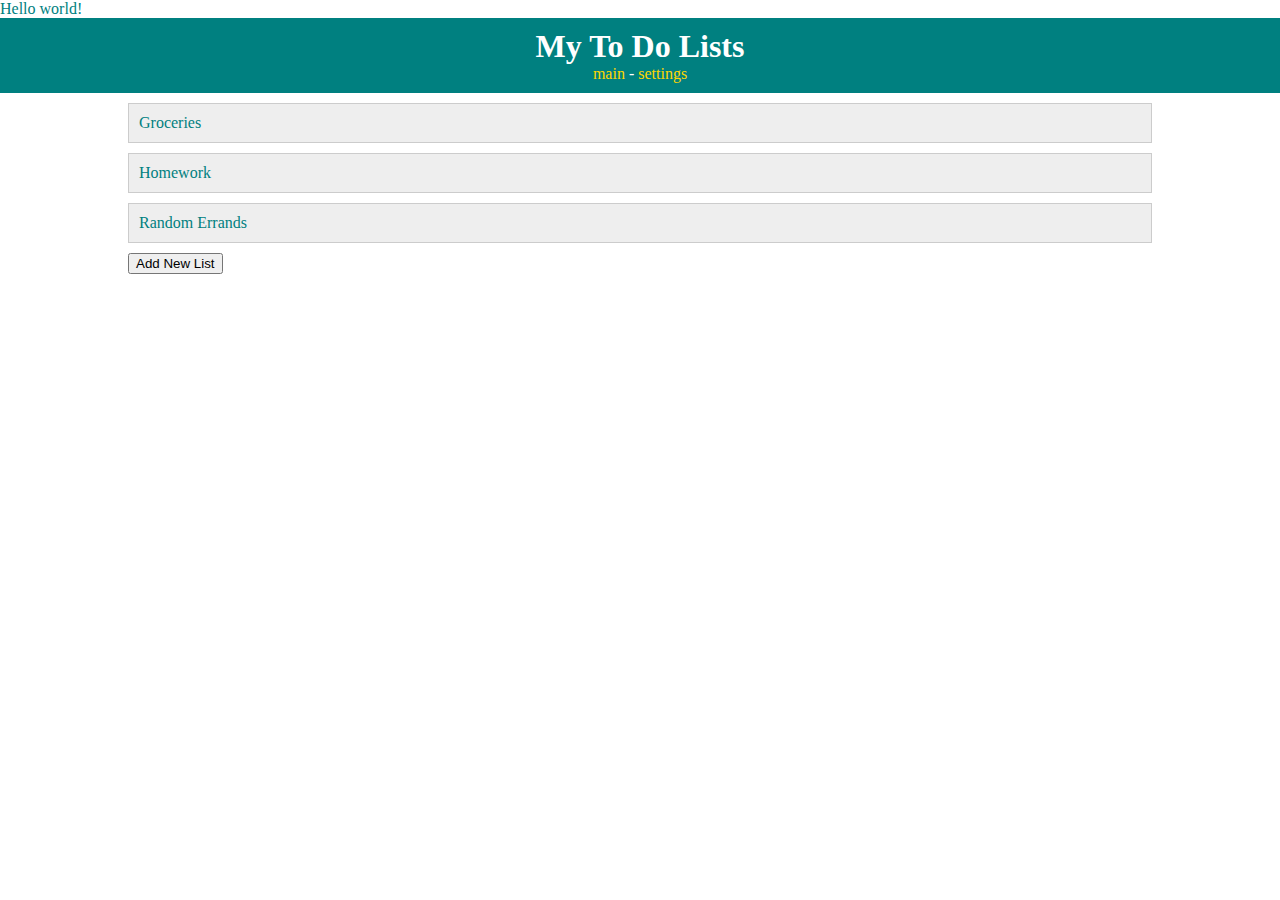
<file: index.html>
<!DOCTYPE html>
<html>
<head>
    <!-- styles -->
    <link rel="stylesheet" type="text/css" href="style.css">
    <title>ToDo App</title>
    <meta charset="UTF-8">
    <!-- javascript -->
    <script src="main.js" type="text/javascript"></script>
</head>

<body>
    Hello world!
        <header>
            <h1>My To Do Lists</h1>
            <nav>
                <a href="index.html">main</a> -
                <a href="settings.html">settings</a>
            </nav>
        </header>

    <div id="todo-lists">
        <div class="list">
            <a href="list.html">Groceries</a>
         </div>

        <div class="list">
            Homework
        </div>

        <div class="list">
            Random Errands
        </div>
             <button>Add New List</button>
       </div>

</body>

</html>
</file>
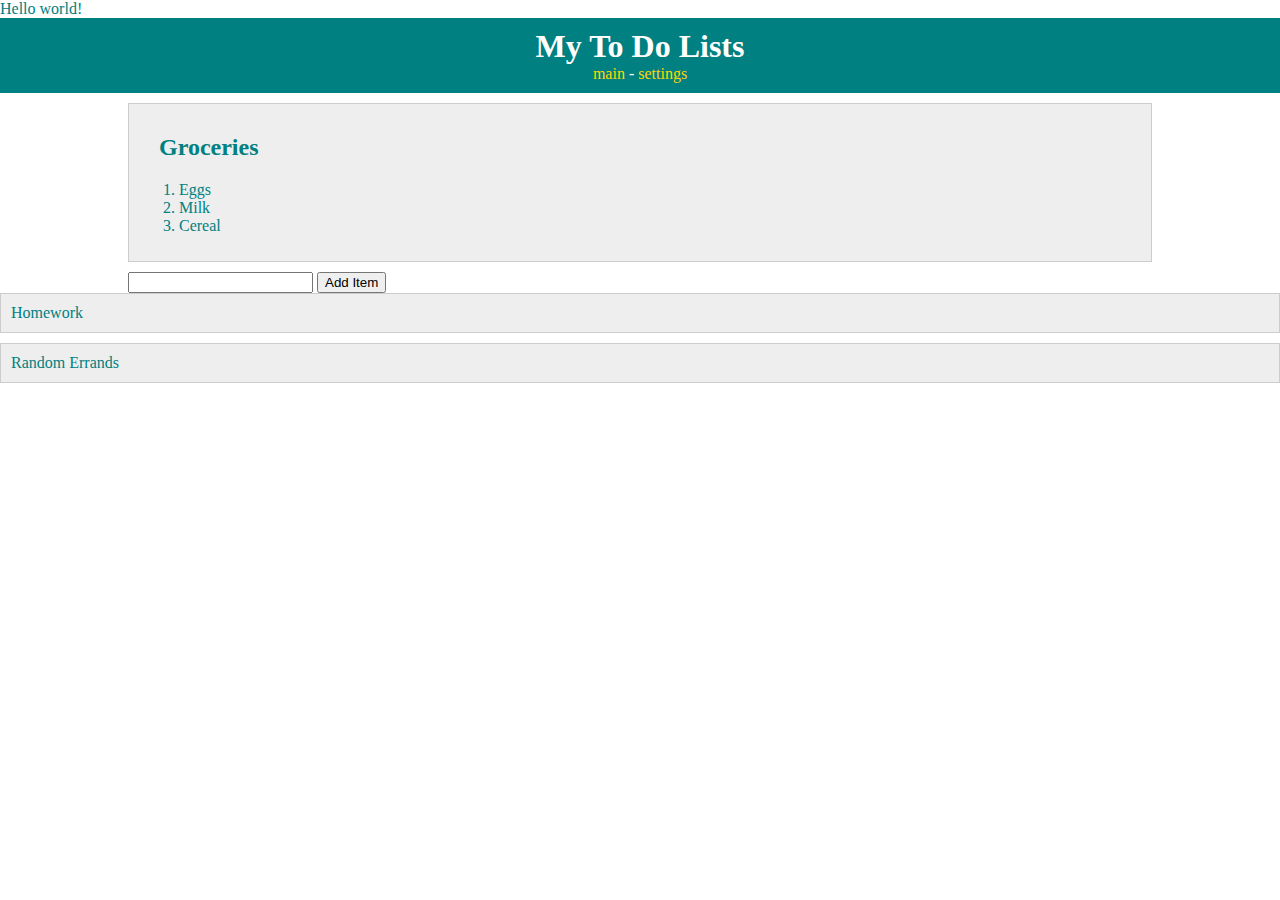
<file: list.html>
<!DOCTYPE html>
<html>
<head>
    <!-- styles -->
    <link rel="stylesheet" type="text/css" href="style.css">
    <title>ToDo App</title>
    <meta charset="UTF-8">
</head>

<body>
    Hello world!
        <header>
            <h1>My To Do Lists</h1>
            <nav>
                <a href="index.html">main</a> -
                <a href="settings.html">settings</a>
            </nav>
        </header>

   <div id="todo-lists">
        <div class="list">
           <h2 class="list-title">Groceries</h2>
           <ol>
              <li>Eggs</li>
              <li>Milk</li>
              <li>Cereal</li>
           </ol>

        </div>
         <input type="text"></input>
        <button>Add Item</button>
  </div>


        <div class="list">
            Homework
        </div>

        <div class="list">
            Random Errands
        </div>
       </div>

</body>

</html>
</file>
<file: style.css>
header {
    text-align: center;
}
#todo-lists {
    margin: 0 auto;
    width: 80%;
}
body {
    margin: 0;
}

/*********** HEADER ************/
header {
    text-align: center;
    padding: 10px;
}

h1 {
    margin: 0;
}

/*********** LISTS ************/
#todo-lists {
    margin: 0 auto;
    width: 80%;
    padding-top: 10px;
}

.list {
    padding: 10px;
    margin-bottom: 10px;
}

.list-title {
    margin-left: 20px;
}
body {
    margin: 0;
    color: teal;
}

/*********** HEADER ************/

header {
    text-align: center;
    padding: 10px;
    background-color: teal;
    color: white;
}

h1 {
    margin: 0;
}

/*********** LISTS ************/
#todo-lists {
    margin: 0 auto;
    width: 80%;
    padding-top: 10px;
}

.list {
    padding: 10px;
    margin-bottom: 10px;
    background-color: #eeeeee;
    border: 1px solid #cccccc;
}

.list-title {
    margin-left: 20px;
}
header a {
    color: gold;
    text-decoration: none;
}

.list a {
    color: teal;
    text-decoration: none;
}
</file>
